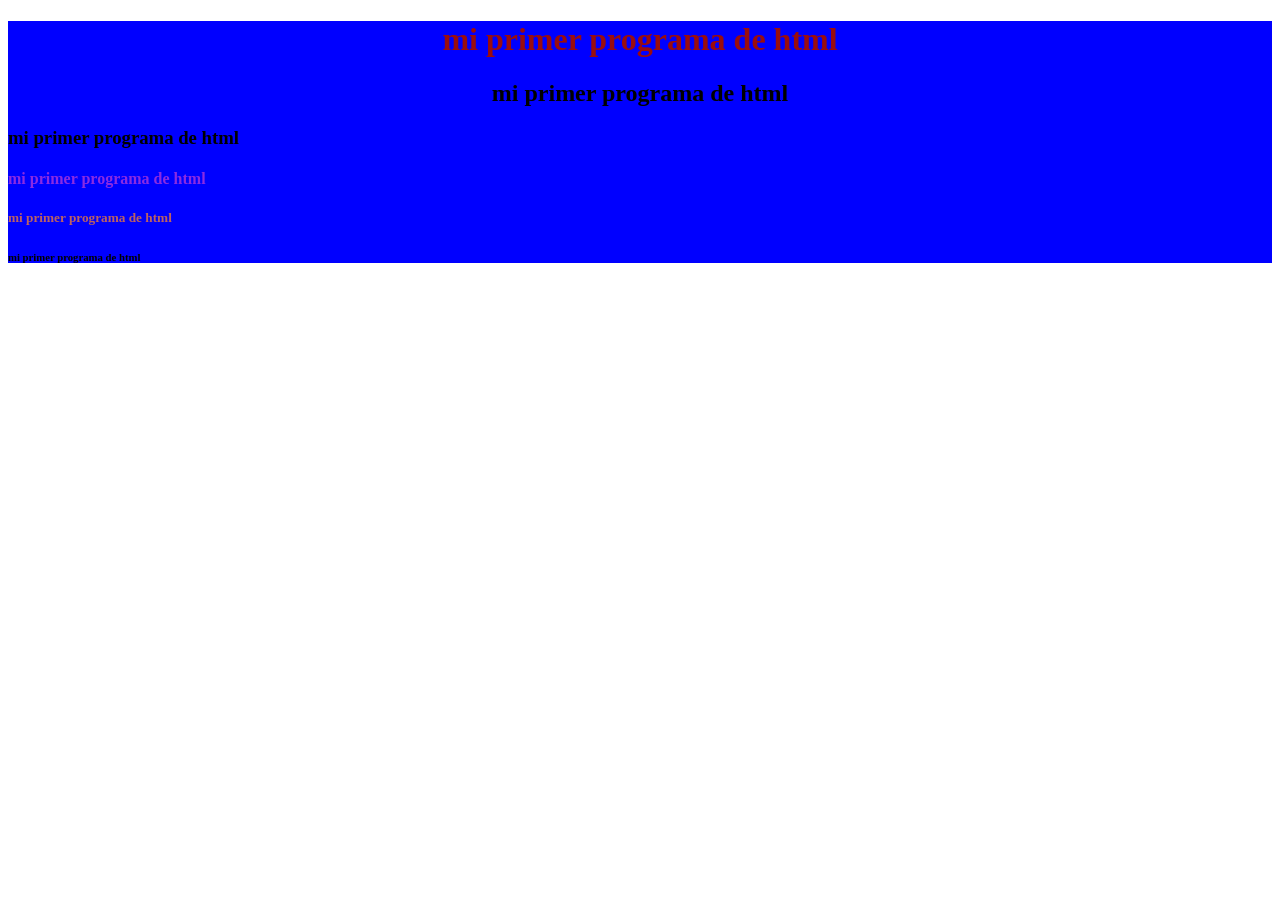
<file: 1clase020726/index.html>
<!DOCTYPE html>
<html lang="en">
<head>
    <meta charset="UTF-8">
    <meta name="viewport" content="width=device-width, initial-scale=1.0">
    <title>Document</title>
</head>
<body>
    <div style="background-color: blue;">

        <h1 style="text-align: center; color: rgb(154, 13, 13);"
        <h1>mi primer programa de html</h1>
        <h2 style="text-align: center; color: rgb(0, 0, 0);"
        <h2>mi primer programa de html</h2>
        <h3>mi primer programa de html</h3>
        <h4 style="text-shadow: ; color: blueviolet"
        <h4>mi primer programa de html</h4>
        <h5 style="text-transform: ; color: rgb(188, 98, 98);"
        <h5>mi primer programa de html</h5>
        <h6>mi primer programa de html</h6>
    </div>
</h1>
<h2 Alineado a la izquierda</h2>
<h3 Alineado a la derecha</h3></h3>
</body>
</html>
</file>
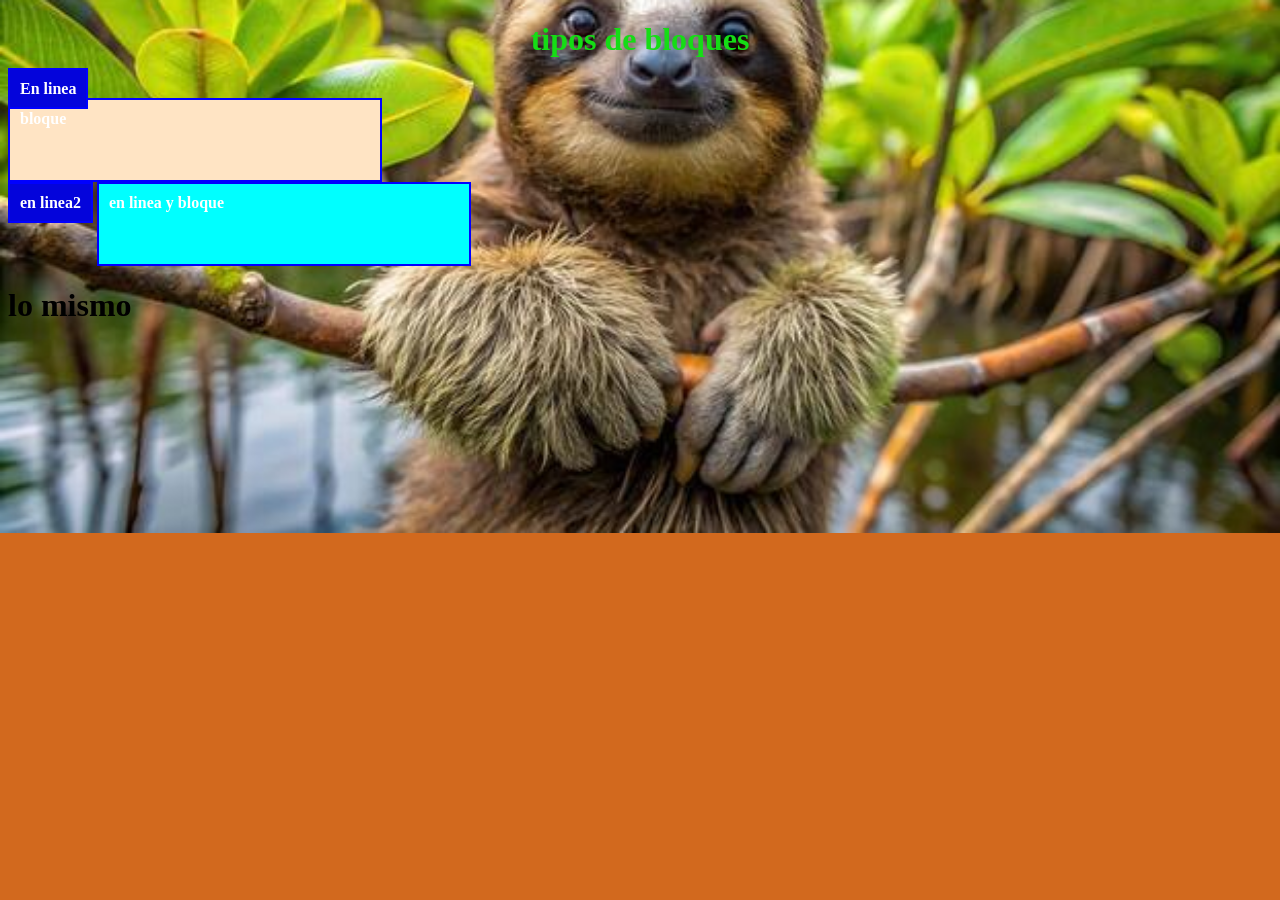
<file: 3clase300726/index.html>
<!DOCTYPE html>
<html lang="en">
<head>
    <meta charset="UTF-8">
    <meta name="viewport" content="width= , initial-scale=1.0">
    <title>Quinto A</title>
    <link rel="stylesheet" href="./style/miestilo.css"
</head>
<body>
    <h1 class="titulo">tipos de bloques</h1>
    <span class="caja caja-enlinea">En linea</span>
    <span class="caja caja-bloque">bloque</span>
    <span class="caja caja-enlinea">en linea2</span>
    <span class="caja caja-enlinea-bloque"> en linea y bloque</span>

    <h1>lo mismo</h1>
</body>
</html>
</file>
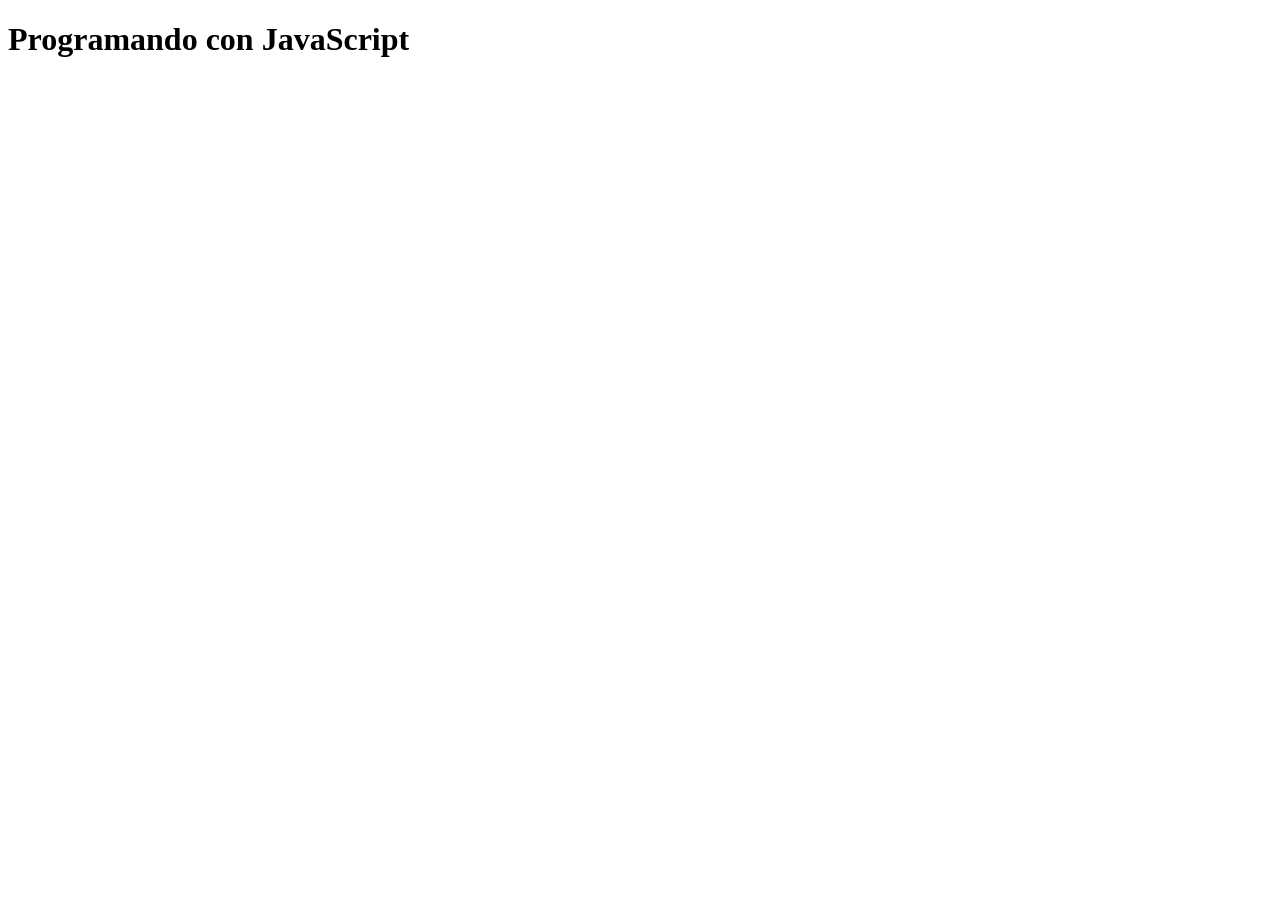
<file: 5clase130826/index.html>
<!DOCTYPE html>
<html lang="en">
<head>
    <meta charset="UTF-8">
    <meta name="viewport" content="width=device-width, initial-scale=1.0">
    <title>Document</title>
</head>
<body>
   <h1>Programando con JavaScript</h1>
   <script src="./js/miScript.js"></script>
</body>
</html>
</file>
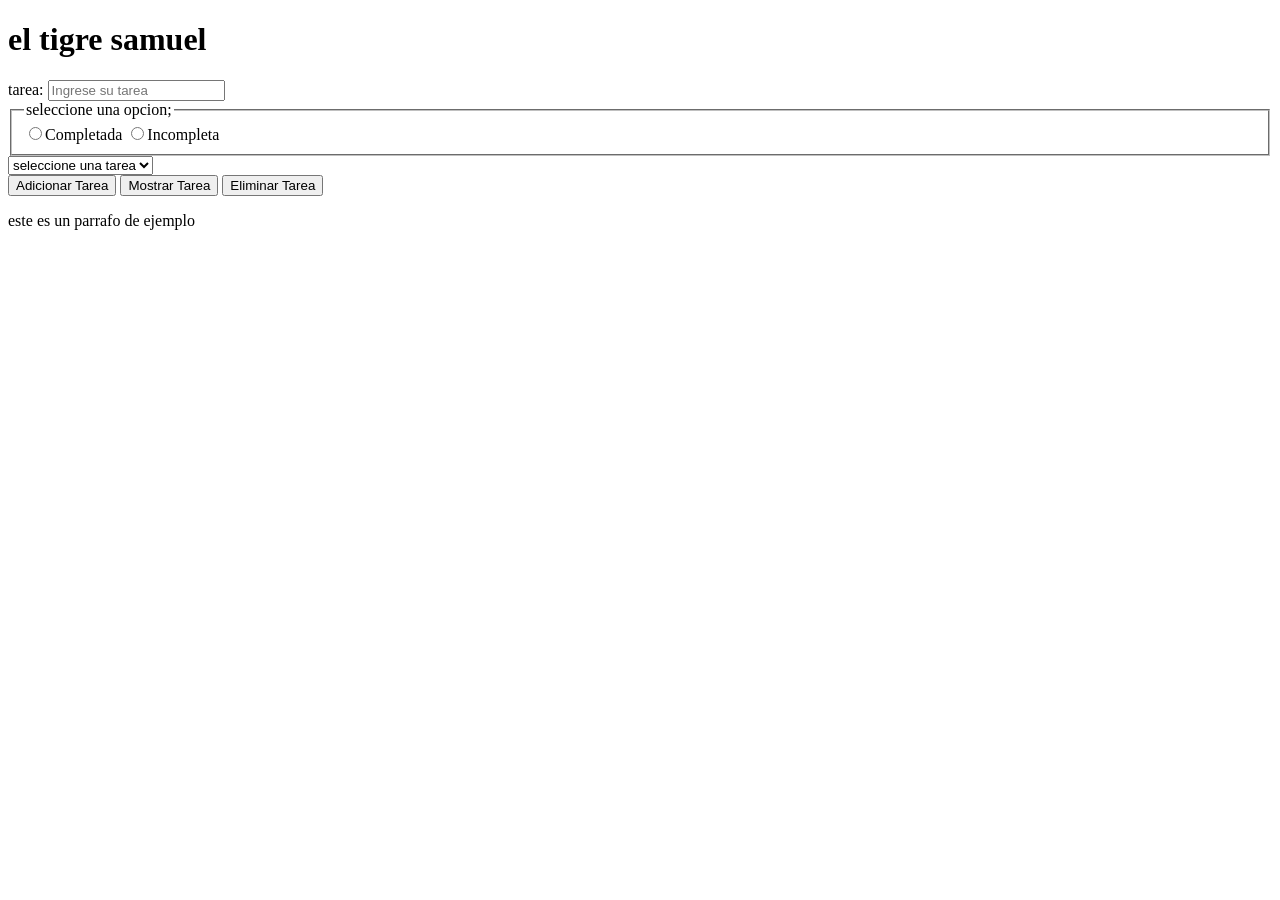
<file: 9clase080926/index.html>
<!DOCTYPE html>
<html lang="en">
<head>
    <meta charset="UTF-8">
    <meta name="viewport" content="width=device-width, initial-scale=1.0">
    <title>Document</title>
</head>
<body>
    <h1>el tigre samuel</h1>
    tarea: 
     <input type="text" id="tarea" placeholder="Ingrese su tarea">
     <fieldset>
       <legend>seleccione una opcion;</legend> 
        <input type="radio" name="trabajo" value="1">Completada
        <input type="radio" name="trabajo" value="2">Incompleta
     </fieldset>
     <select name="tarea" id="tareaSelect">
       <option value="">seleccione una tarea</option>
       <option value="completado">completada</option>
       <option value="incompleto">Incompleta</option>
     </select>
     <br>
     <button onclick="agregarTarea()">Adicionar Tarea</button>
     <button onclick="mostrarTarea()">Mostrar Tarea</button>
     <button onclick="eliminarTarea()">Eliminar Tarea</button>
    <p>este es un parrafo de ejemplo</p>
    <p id="respuesta"></p>
    <script src="./script/ejemplo1.js"></script> 
</body>
</html>
</file>
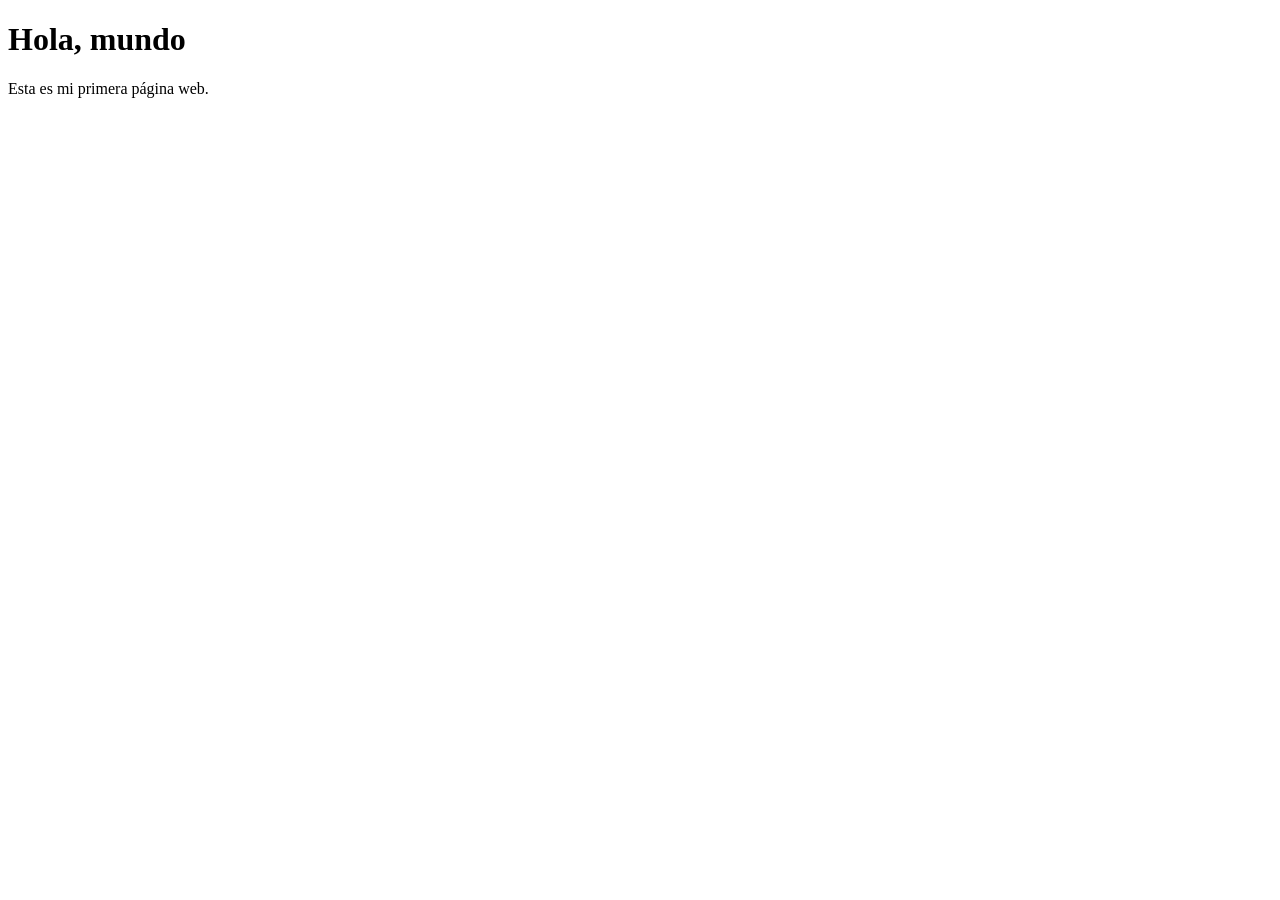
<file: 1clase020726/Untitled-2.html>
<!DOCTYPE html>
<html lang="es">
<head>
    <meta charset="UTF-8">
    <meta name="viewport" content="width=device-width, initial-scale=1.0">
    <title>Mi primera página</title>
</head>
<body>
    <h1>Hola, mundo</h1>
    <p>Esta es mi primera página web.</p>
</body>
</html>
</file>
<file: 3clase300726/style/miestilo.css>
body{
   background-image: url(../img/perezoso.jpg); 
    background-color: chocolate;
    background-repeat: no-repeat;
    background-position:  center;
    background-size: cover;
    background-attachment: 
    margin 0;
}

.titulo{
    color: rgb(21, 221, 21);
    text-align: center;
}
.caja{
    background-color: rgb(4, 4, 219);
    color: white;
    font-weight: bold;
    padding: 10px;
border: 2px solid blue;
width: 350px;
height: 60px;
}
.caja-enlinea{
    display: inline;
}
.caja-bloque{
    display: block;
    background-color: bisque;
}
.caja-enlinea-bloque{
    display: inline-block;
    background-color: aqua;
}
</file>
